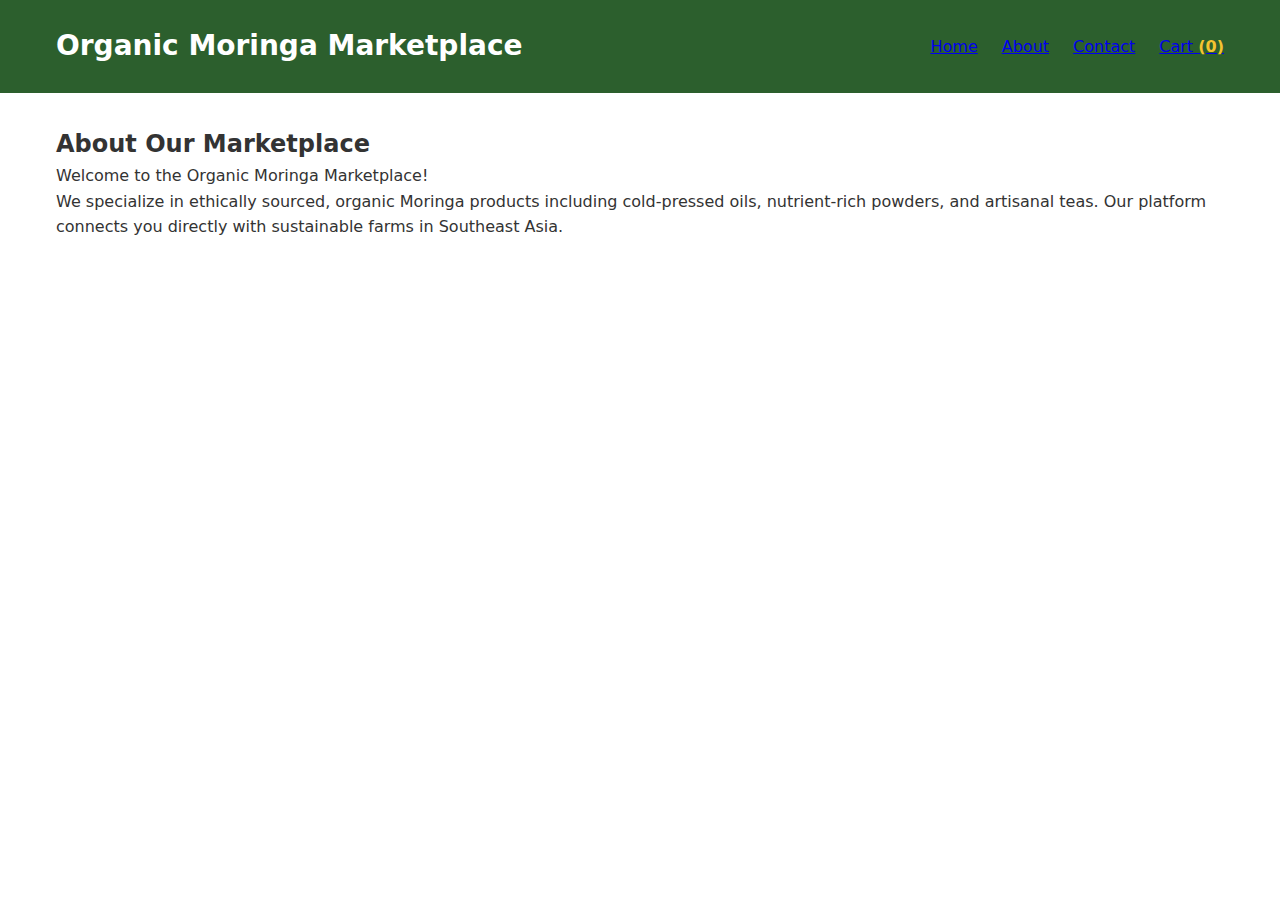
<file: about.html>
<!DOCTYPE html>
<html lang="en">
<head>
    <meta charset="UTF-8">
    <meta name="viewport" content="width=device-width, initial-scale=1.0">
    <meta name="description" content="Online marketplace for organic Moringa products and natural remedies">
    <title>About Us | Organic Moringa Marketplace</title>
    <link rel="stylesheet" href="css/style.css">
</head>
<body>
  
    
    <!-- Skip Navigation for Accessibility -->
    <a class="skip-link" href="#main-content">Skip to main content</a>
    <!-- Site Header -->
    <header class="site-header">
        <div class="header-wrapper">
            <h1 class="site-title">Organic Moringa Marketplace</h1>
            <!-- Main Navigation -->
            <nav class="primary-nav" aria-label="Main Navigation">
                <ul class="nav-list">
                  <li><a href="index.html">Home</a></li>
                  <li><a href="about.html">About</a></li>
                  <li><a href="contact.html">Contact</a></li>
                  <li><a href="cart.html">
                    Cart <span class="cart-count">(0)</span>
                  </a></li>
                </ul>
            </nav>
        </div>
    </header>

    <!-- About Section -->
    <main id="main-content" class="main-content">
        <section id="about" class="section active" aria-labelledby="about-heading">
            <h2 id="about-heading" class="section-heading">About Our Marketplace</h2>
            <div class="about-content">
                <p class="lead-text">Welcome to the Organic Moringa Marketplace!</p>
                <p>We specialize in ethically sourced, organic Moringa products including cold-pressed oils, nutrient-rich powders, and artisanal teas. Our platform connects you directly with sustainable farms in Southeast Asia.</p>
            </div>
        </section>
    </main>

    <script src="js/script.js" defer></script>
</body>
</html>
</file>
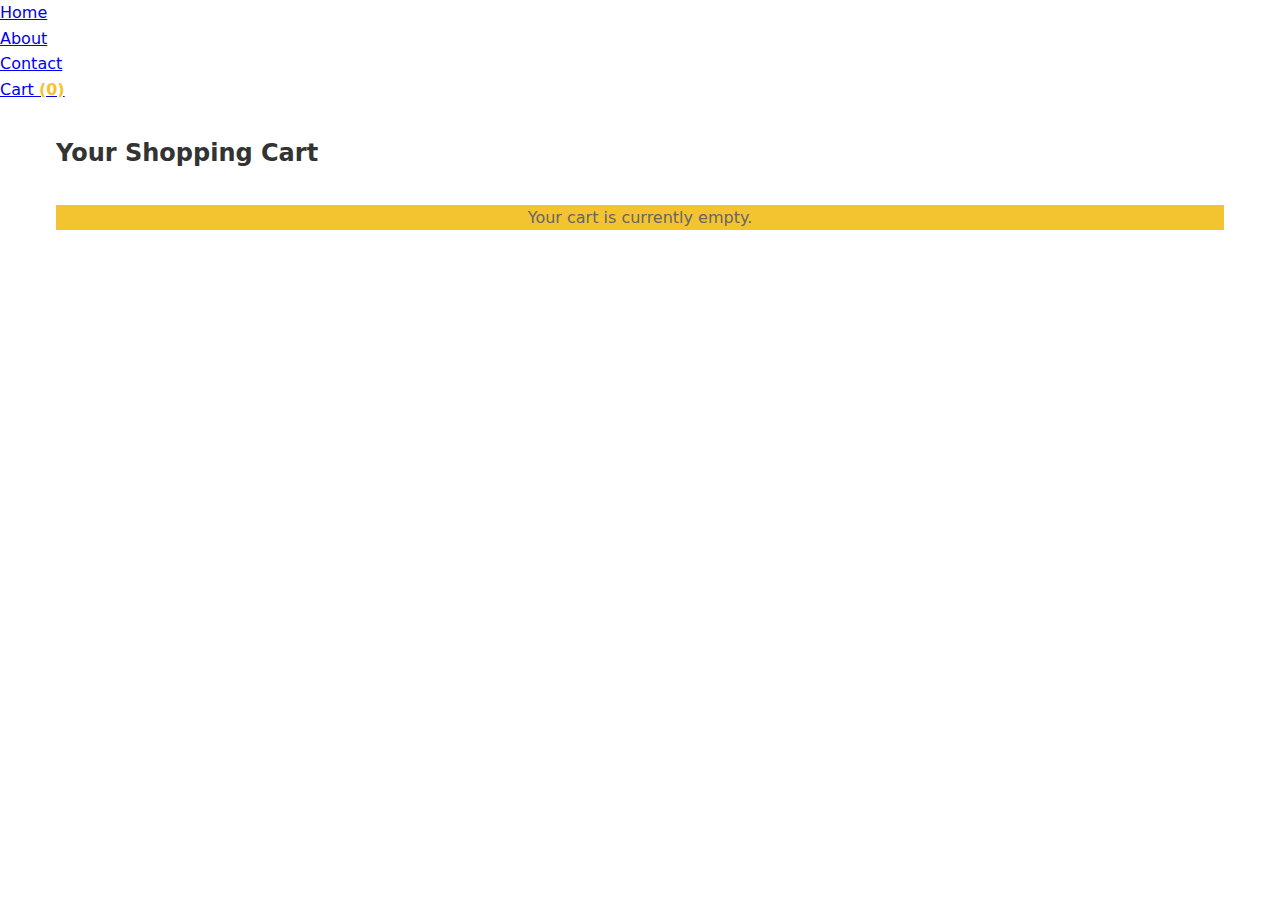
<file: cart.html>
<!DOCTYPE html>
<html lang="en">
<head>
    <meta charset="UTF-8">
    <meta name="viewport" content="width=device-width, initial-scale=1.0">
    <meta name="description" content="Online marketplace for organic Moringa products and natural remedies">
    <title>Your Cart | Organic Moringa Marketplace</title>
    <link rel="stylesheet" href="css/style.css">
</head>
<body>
    
    <header>
        <nav>
            <ul class="nav-list">
                <li><a href="index.html">Home</a></li>
                <li><a href="about.html">About</a></li>
                <li><a href="contact.html">Contact</a></li>
                <li><a href="cart.html">
                    Cart <span class="cart-count">(0)</span>
                  </a></li>
            </ul>
        </nav>
    </header>

    <!-- Shopping Cart Section -->
    <main id="main-content" class="main-content">
        <section id="cart" class="section active" aria-labelledby="cart-heading">
            <h2 id="cart-heading" class="section-heading">Your Shopping Cart</h2>
            <div id="cart-contents" class="cart-items" role="region" aria-live="polite">
                <p class="empty-cart">Your cart is currently empty.</p>
            </div>
            
          </div>
          
        </section>
    </main>

    <script src="js/script.js" defer></script>
</body>
</html>
</file>
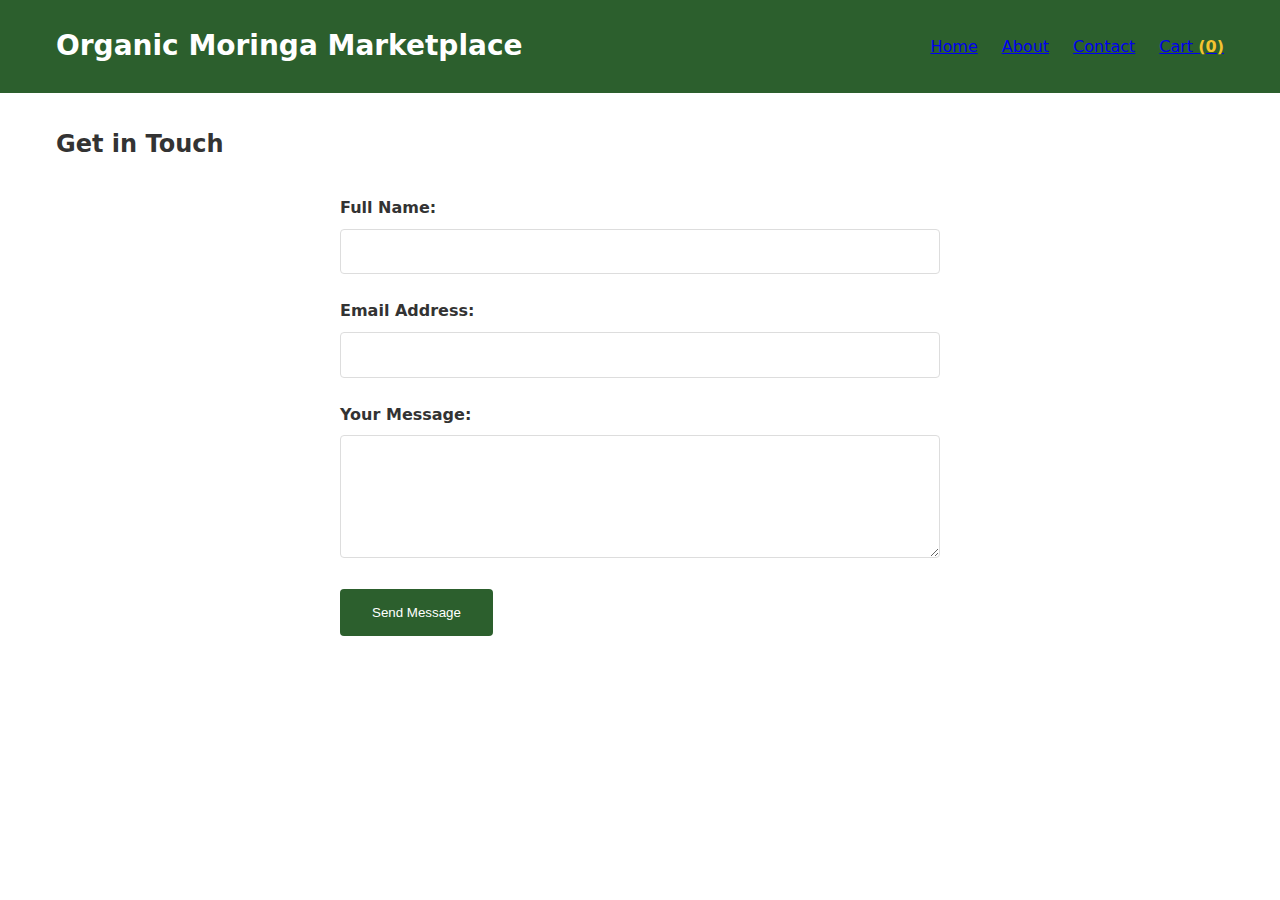
<file: contact.html>
<!DOCTYPE html>
<html lang="en">
<head>
  <meta charset="UTF-8">
  <meta name="viewport" content="width=device-width, initial-scale=1.0">
  <meta name="description" content="Online marketplace for organic Moringa products and natural remedies">
  <title>Organic Moringa Marketplace | Contact</title>
  <link rel="stylesheet" href="css/style.css">
</head>
<body>
  <!-- Skip Navigation for Accessibility -->
  <a class="skip-link" href="#main-content">Skip to main content</a>
  <!-- Site Header -->
  <header class="site-header">
    <div class="header-wrapper">
      <h1 class="site-title">Organic Moringa Marketplace</h1>
      <!-- Main Navigation -->
      <nav class="primary-nav" aria-label="Main Navigation">
        <ul class="nav-list">
          <li><a href="index.html">Home</a></li>
          <li><a href="about.html">About</a></li>
          <li><a href="contact.html">Contact</a></li>
          <li><a href="cart.html">
            Cart <span class="cart-count">(0)</span>
          </a></li>
        </ul>
      </nav>
    </div>
  </header>
  <!-- Main Content -->
  <main id="main-content" class="main-content">
    <!-- Contact Section -->
    <section id="contact" class="section" aria-labelledby="contact-heading">
      <h2 id="contact-heading" class="section-heading">Get in Touch</h2>
      <form id="contact-form" class="contact-form" novalidate>
        <div class="form-group">
          <label for="name">Full Name:</label>
          <input type="text" id="name" name="name" required autocomplete="name" aria-required="true">
        </div>
        <div class="form-group">
          <label for="email">Email Address:</label>
          <input type="email" id="email" name="email" required autocomplete="email" aria-required="true">
        </div>
        <div class="form-group">
          <label for="message">Your Message:</label>
          <textarea id="message" name="message" rows="5" required aria-required="true"></textarea>
        </div>
        <button type="submit" class="submit-btn">Send Message</button>
      </form>
      <div id="contact-response" class="form-response" aria-live="polite"></div>
    </section>
  </main>
  <script src="js/script.js"></script>
</body>
</html>
</file>
<file: css/style.css>
:root {
  --primary-color: #2c5f2d;
  --secondary-color: #97bc62;
  --accent-color: #f4c430;
  --text-dark: #333;
  --text-light: #fff;
  --spacing-unit: 1rem;
  --max-width: 1200px;
}

/* Reset and Base Styles */
* {
  box-sizing: border-box;
  margin: 0;
  padding: 0;
}

body {
  font-family: 'Segoe UI', system-ui, sans-serif;
  line-height: 1.6;
  color: var(--text-dark);
}

/* Accessibility Focus */
:focus-visible {
  outline: 3px solid var(--accent-color);
  outline-offset: 2px;
}

/* Skip Link */
.skip-link {
  position: absolute;
  top: -40px;
  left: 0;
  background: var(--primary-color);
  color: white;
  padding: 8px;
  z-index: 100;
  transition: top 0.3s;
}

.skip-link:focus {
  top: 0;
}

/* Header Styles */
.site-header {
  background: var(--primary-color);
  color: var(--text-light);
  padding: var(--spacing-unit) 0;
  position: sticky;
  top: 0;
  z-index: 1000;
}

.header-wrapper {
  max-width: var(--max-width);
  margin: 0 auto;
  padding: 0 var(--spacing-unit);
  display: flex;
  flex-wrap: wrap;
  justify-content: space-between;
  align-items: center;
}

.site-title {
  font-size: 1.75rem;
  margin: 0.5rem 0;
}

/* Navigation */
.primary-nav .nav-list {
  list-style: none;
  display: flex;
  gap: 1.5rem;
  margin: 0;
  padding: 0;
}

.nav-link {
  background: none;
  border: none;
  color: inherit;
  cursor: pointer;
  padding: 0.5rem 1rem;
  border-radius: 4px;
  transition: background-color 0.3s;
}

.nav-link:hover,
.nav-link.active {
  background-color: var(--secondary-color);
  color: var(--text-dark);
}

.cart-count {
  font-weight: bold;
  color: var(--accent-color);
}

/* Main Content */
.main-content {
  max-width: var(--max-width);
  margin: 2rem auto;
  padding: 0 var(--spacing-unit);
}

/* Product Grid */
.product-grid {
  display: grid;
  grid-template-columns: repeat(auto-fill, minmax(250px, 1fr));
  gap: 2rem;
  margin-top: 1.5rem;
}

.product-card {
  border: 1px solid #ddd;
  border-radius: 8px;
  padding: 1rem;
  transition: transform 0.2s;
}

.product-card:hover {
  transform: translateY(-5px);
}

/* Form Styles */
.contact-form {
  max-width: 600px;
  margin: 2rem auto;
}

.form-group {
  margin-bottom: 1.5rem;
}

.form-group label {
  display: block;
  margin-bottom: 0.5rem;
  font-weight: 600;
}

.form-group input,
.form-group textarea {
  width: 100%;
  padding: 0.8rem;
  border: 1px solid #ddd;
  border-radius: 4px;
  font-size: 1rem;
}

.submit-btn {
  background-color: var(--primary-color);
  color: white;
  padding: 1rem 2rem;
  border: none;
  border-radius: 4px;
  cursor: pointer;
  transition: background-color 0.3s;
}

.submit-btn:hover {
  background-color: var(--secondary-color);
}

/* Cart Styles */
.cart-items {
  margin-top: 2rem;
  background-color: #f4c430;
}

.empty-cart {
  text-align: center;
  color: #666;
  background-color: #f4c430;
}

/* Responsive Design */
@media (max-width: 768px) {
  .header-wrapper {
    flex-direction: column;
    text-align: center;
  }

  .primary-nav .nav-list {
    flex-direction: column;
    gap: 0.5rem;
    margin-top: 1rem;
  }

  .product-grid {
    grid-template-columns: 1fr;
  }
}
</file>
